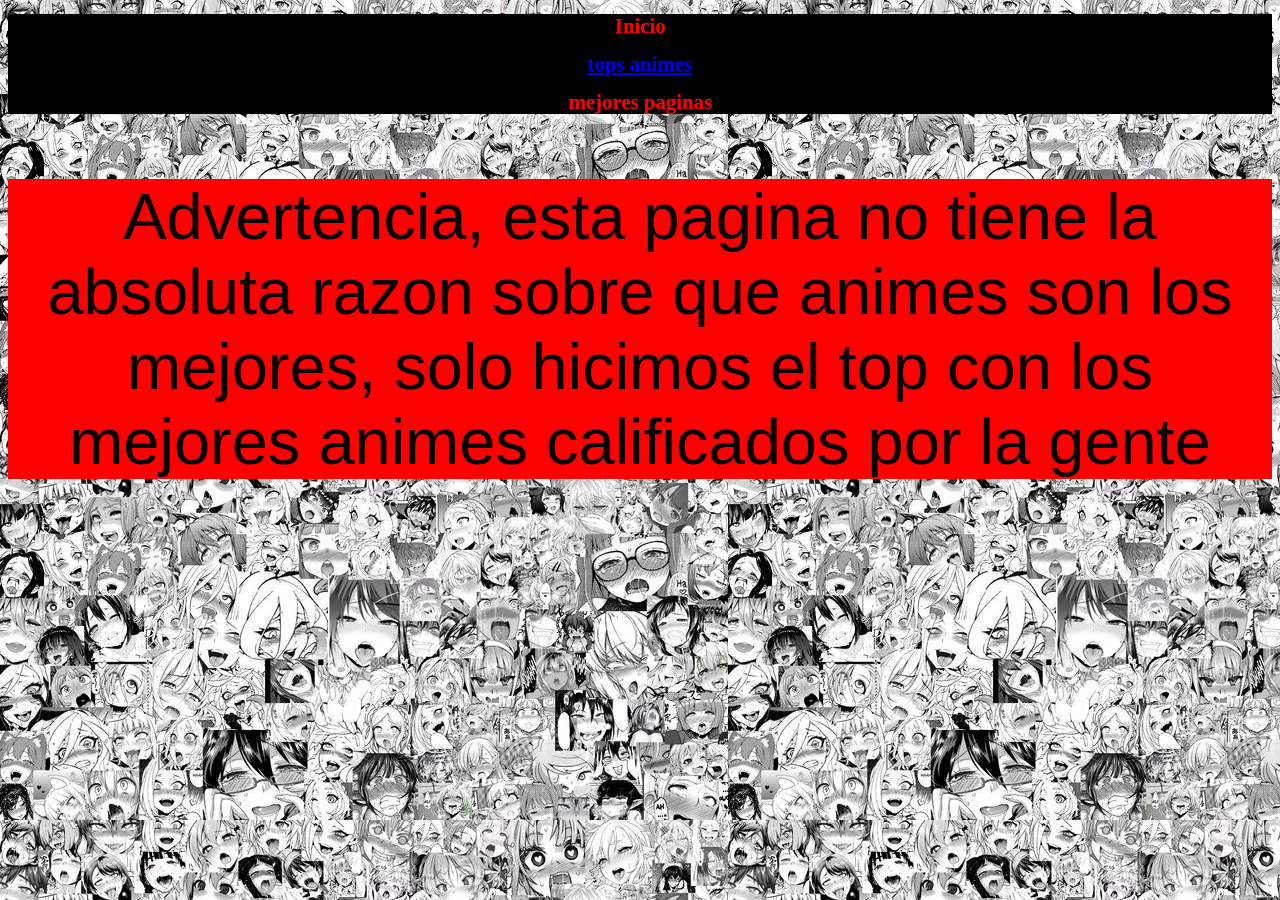
<file: Index.html>
<!DOCTYPE html>
<html lang="en">
<head>
    <meta charset="UTF-8">
    <meta http-equiv="X-UA-Compatible" content="IE=edge">
    <meta name="viewport" content="width=device-width, initial-scale=1.0">
    <title>top_anime</title>
    <link rel="stylesheet" href="mod.css">
</head>
<body background="fondo anime.jpg">
    <nav>
        <h1 style="color:red">Inicio</h1>
        <h1 style="color:red"><a href="tops animes.html">tops animes</a></h1>
        <h1 style="color:red">mejores paginas</h1>
    </nav>

    <p >Advertencia, esta pagina no tiene la absoluta razon sobre que animes son los mejores, 
        solo hicimos el top con los mejores animes calificados por la gente</p>
    


        
</body>
</html>
</file>
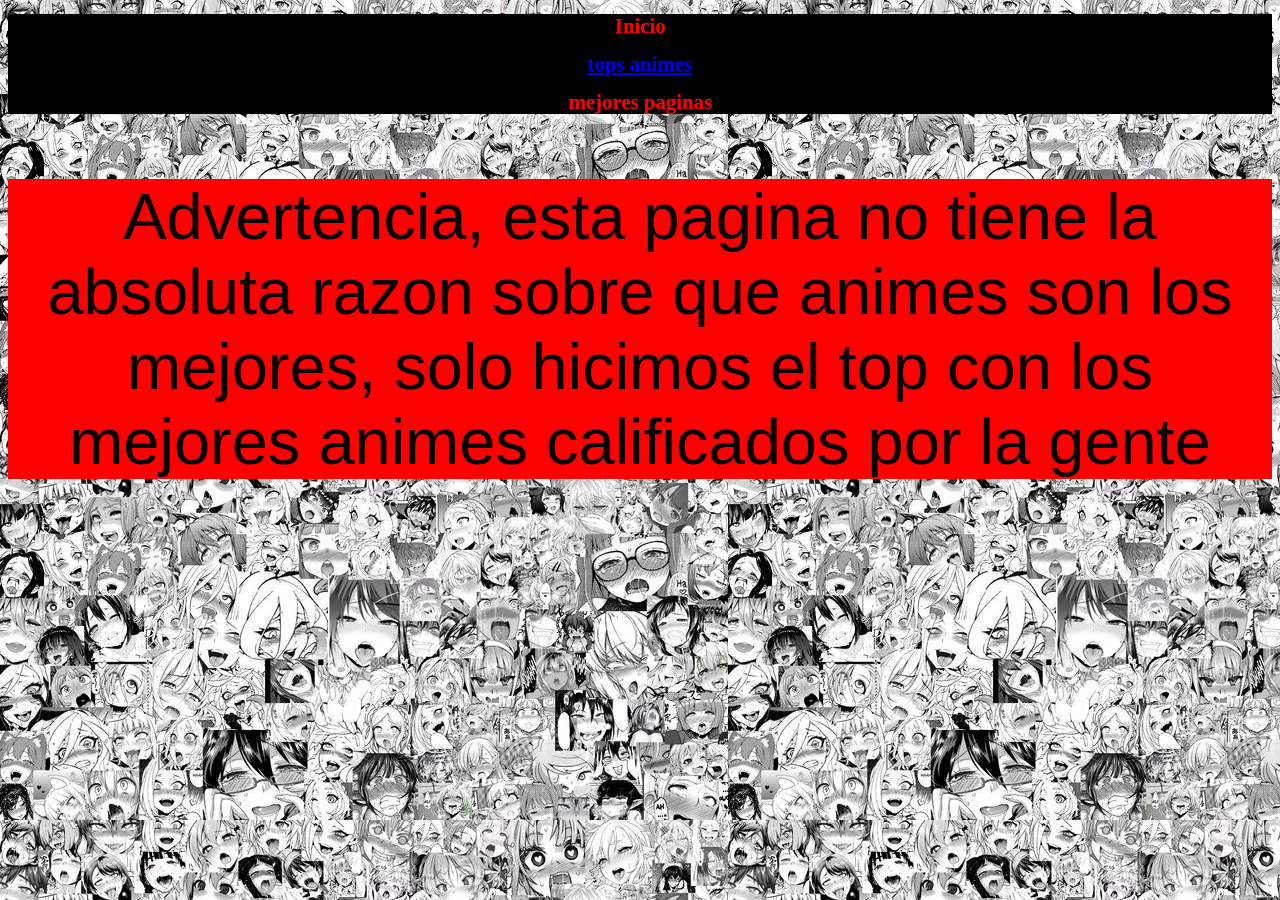
<file: index.html>
<!DOCTYPE html>
<html lang="en">
<head>
    <meta charset="UTF-8">
    <meta http-equiv="X-UA-Compatible" content="IE=edge">
    <meta name="viewport" content="width=device-width, initial-scale=1.0">
    <title>top_anime</title>
    <link rel="stylesheet" href="mod.css">
</head>
<body background="fondo anime.jpg">
    <nav>
        <h1 style="color:red">Inicio</h1>
        <h1 style="color:red"><a href="tops animes.html">tops animes</a></h1>
        <h1 style="color:red">mejores paginas</h1>
    </nav>

    <p >Advertencia, esta pagina no tiene la absoluta razon sobre que animes son los mejores, 
        solo hicimos el top con los mejores animes calificados por la gente</p>
    


        
</body>
</html>
</file>
<file: mod.css>
nav{
    background-color: black;
    font-size: 65%;
    text-align: center;
}

body{
    background-color: bisque;
}

p{
    text-align: center;
    background-color: red;
    font-family: Verdana, Geneva, Tahoma, sans-serif;
    font-size: 65px;
}
</file>
